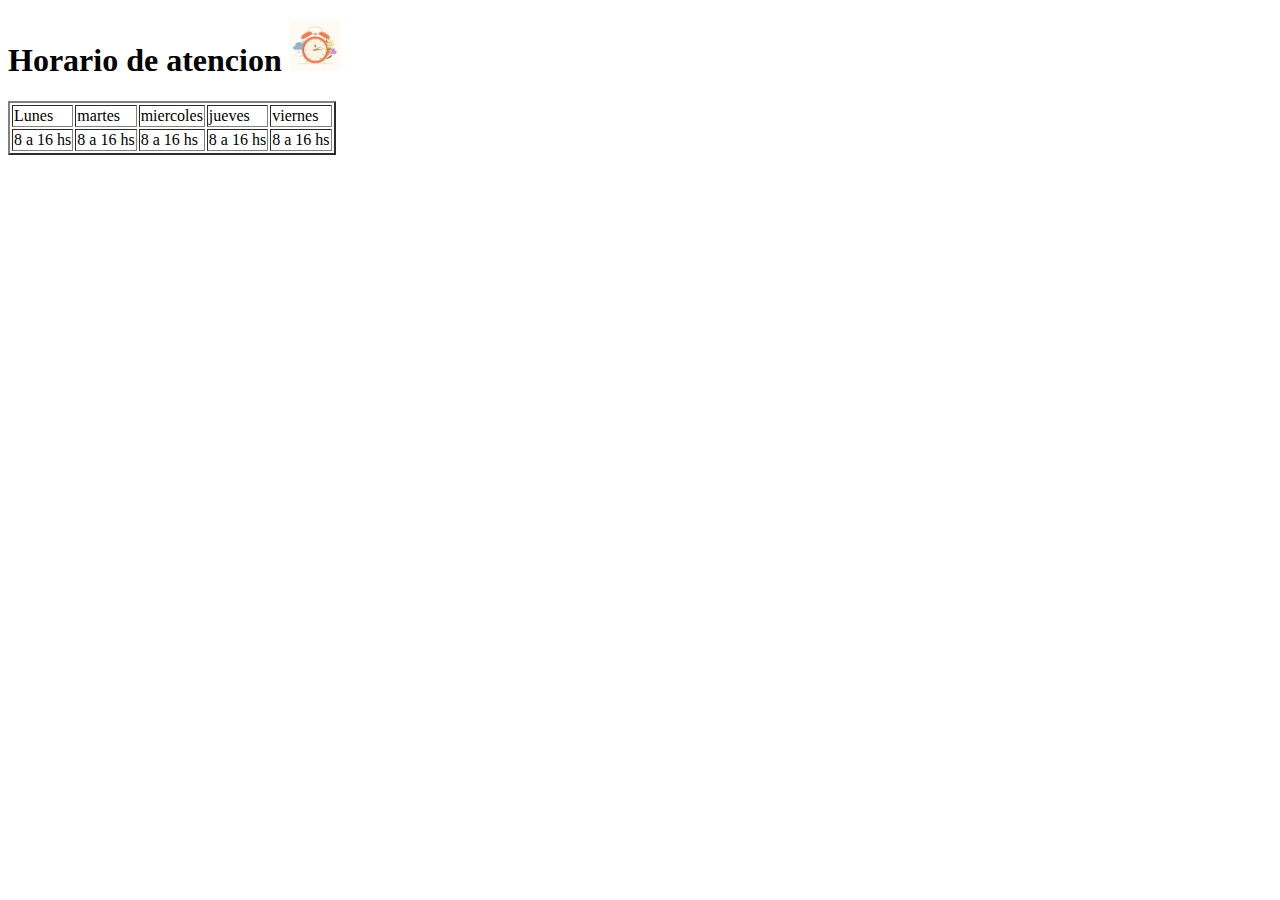
<file: horarios d atencion.html>
<!DOCTYPE html>
<html lang="en">
<head>
    <meta charset="UTF-8">
    <meta name="viewport" content="width=device-width, initial-scale=1.0">
    <title>Horario de atencion</title>
</head>
<body>
  <table border="2"> 
    <h1>Horario de atencion <img src="reloj.jpg" alt="reloj" width="50"></h1>
    <tr>
        <td>Lunes</td>
        <td>martes</td>
        <td>miercoles</td>
        <td>jueves</td>
        <td>viernes</td>
    </tr>
    <tr>
        <td>8 a 16 hs </td>
        <td>8 a 16 hs</td>
        <td>8 a 16 hs</td>
        <td>8 a 16 hs</td>
        <td>8 a 16 hs</td>
    </tr>

</table>  

</body>
</html>
</file>
